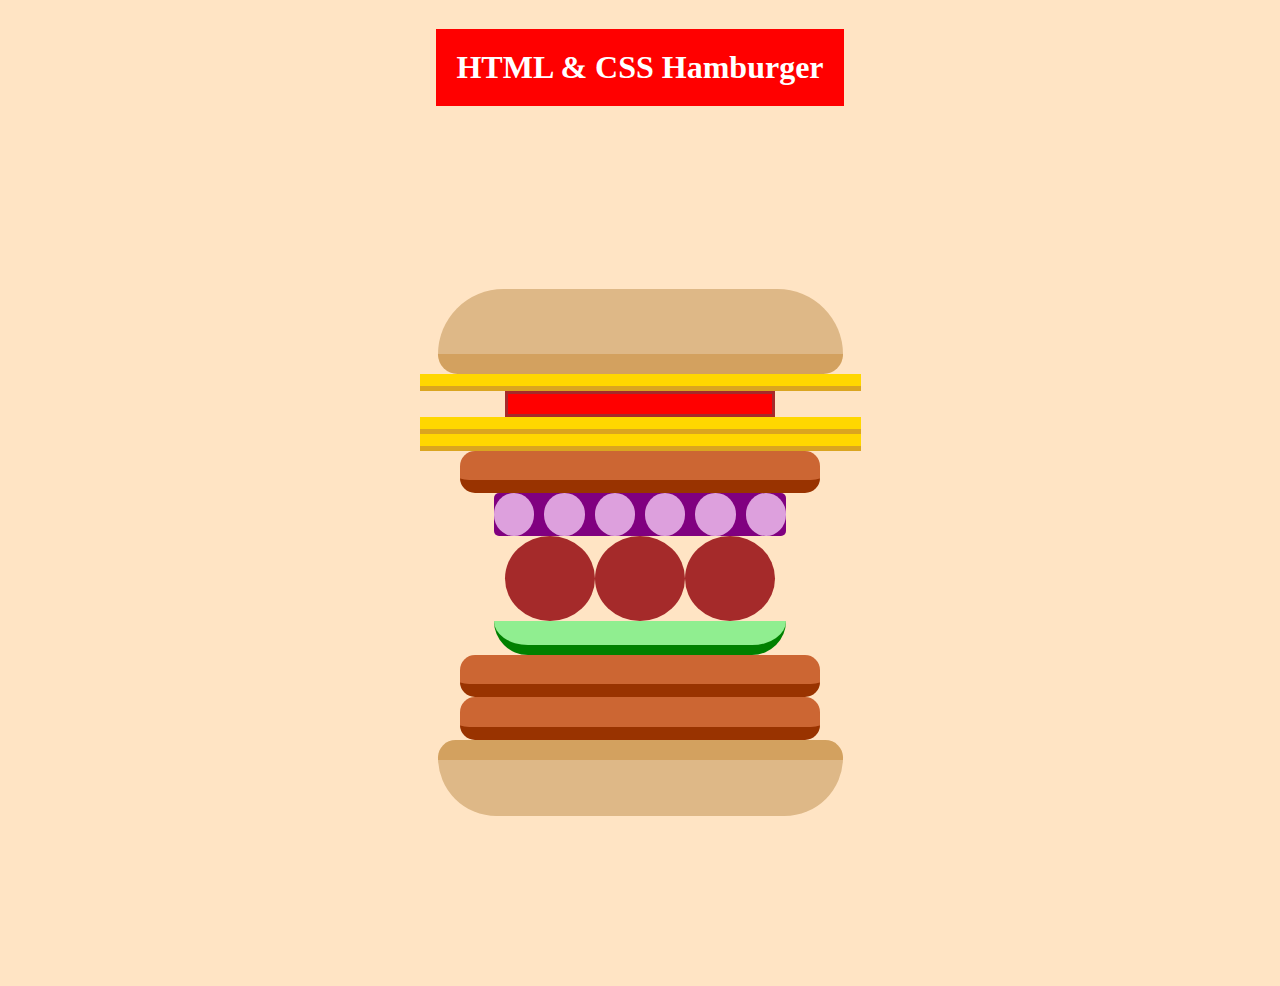
<file: index.html>
<!DOCTYPE html>
<html lang="en">
<head>
    <meta charset="UTF-8">
    <meta http-equiv="X-UA-Compatible" content="IE=edge">
    <link rel="stylesheet" href="style.css">
    <meta name="viewport" content="width=device-width, initial-scale=1.0">
    <title>Hamburger</title>
</head>
<body>
    

    
<main>
    
    <h1>HTML & CSS Hamburger</h1>
    <div class="hamburger">

        <div class="bulka_gora">  </div>
        <div class="ser">    </div>
        <div class="tomato_flat">   </div>
        <div class="ser"></div>
        <div class="ser">   </div>
        <div class="kotlet">    </div>
        
        <div class="cebula"> <div class="cebula_srodek"></div><div class="cebula_srodek"></div><div class="cebula_srodek"></div> <div class="cebula_srodek"></div> <div class="cebula_srodek"></div> <div class="cebula_srodek"></div>   </div>
        
        <div class="meatball_container">   <div class="meatball"></div><div class="meatball"></div><div class="meatball"></div>  </div>
        <div class="ogorek">   </div>
        <div class="kotlet">    </div>
        <div class="kotlet">    </div>
        <div class="bulka_dol">  </div>


    </div>
</main>



</body>
</html>
</file>
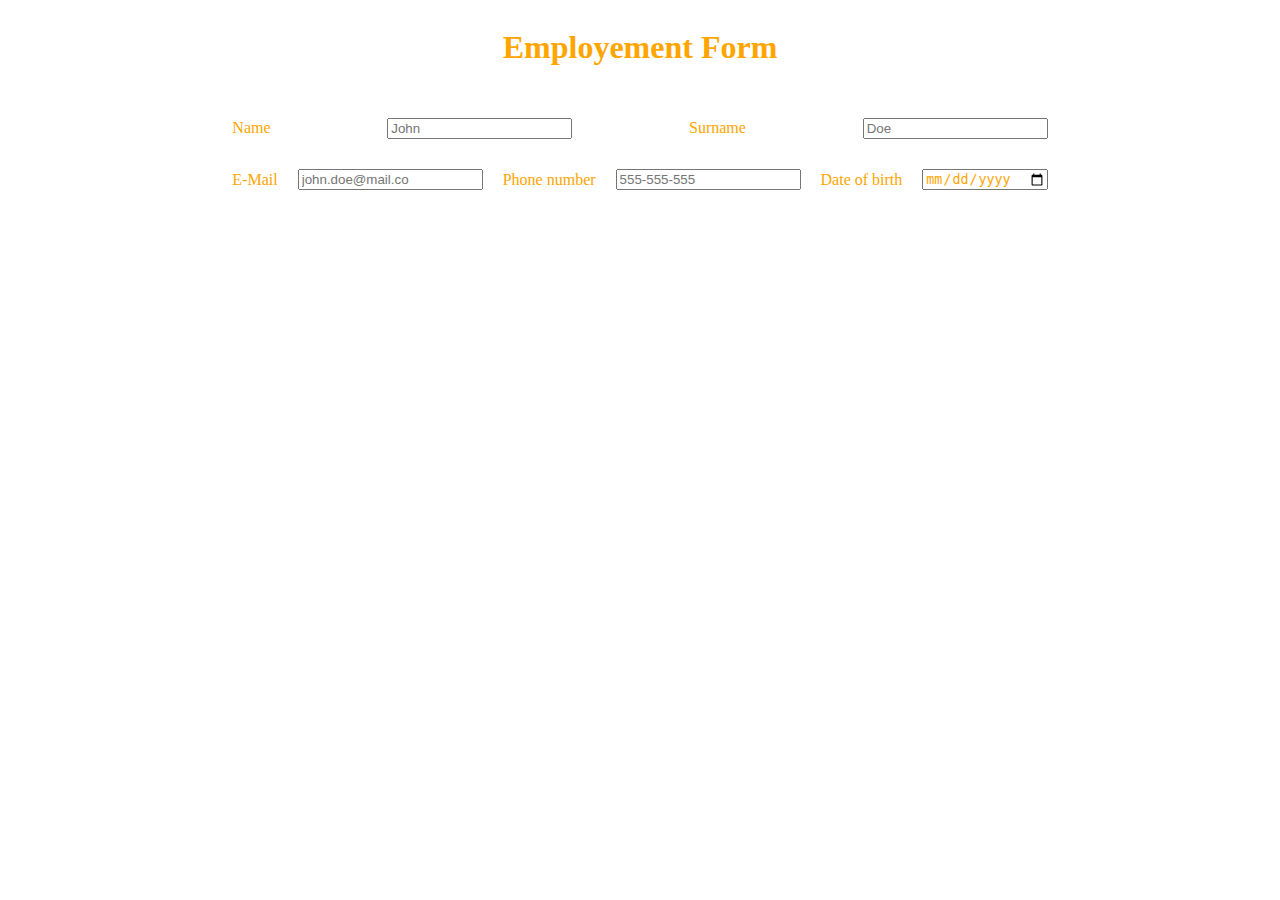
<file: zad2/index.html>
<!DOCTYPE html>
<html lang="en">
<head>
    <meta charset="UTF-8">
    <meta http-equiv="X-UA-Compatible" content="IE=edge">
    <meta name="viewport" content="width=device-width, initial-scale=1.0">
    <link rel="stylesheet" href="style.css">
    <title>Document</title>
</head>
<body>
    


<main class="main_container">
<h1>Employement Form</h1>


<form method="post">

<section class="element_container">
    <label for="name">Name</label>
    <input type="text" id="name" name="name" required minlength="2" placeholder="John">

    <label for="surnamename">Surname</label>    
    <input type="text" id="surname" name="surname" required minlength="2" placeholder="Doe">
</section>

<section class="element_container">
    
<label for="E-mail">E-Mail</label>
<input type="email" id="E-mail" name="E-mail" placeholder="john.doe@mail.co">

<label for="tel">Phone number</label>
<input type="tel" id="tel" name="tel"    pattern="[0-9]{3}-[0-9]{3}-[0-9]{3}" placeholder="555-555-555">

<label for="date">Date of birth</label>
<input type="date" id="date" name="date" placeholder="2018-07-22" >

</section>



</form>
</main>

</body>
</html>
</file>
<file: style.css>
* {
    box-sizing: border-box;
    background-color: bisque;

}
main
{
    display: flex;
    justify-content: center;
    align-items: center;
    flex-direction: column;
}

h1
{
    background-color: #FF0000;
    color: white;
    display: flex;
    align-content: center;
    padding: 20px;
    width: fit-content;
}
.hamburger
{
    height: 850px;
    width: 450px;
    display: flex;
    flex-direction: column;
    justify-content: center;
    align-items: center;
}
.bulka_gora
{
    height: 10%;
    width: 90%;
    border-radius:20px;
    background-color:  #DEB887;
    border-bottom-style: solid;
    border-bottom-color:#D3A15F ;
    border-bottom-width: 20px;

    

    border-radius: 100px 100px 30px 30px;
     
}
.bulka_dol
{
    height: 9%;
    width: 90%;
    border-radius:20px;
    border-top-style: solid;
    border-top-color:#D3A15F ;
    border-top-width: 20px;


    border-radius: 30px 30px 100px 100px;

    
    background-color: #DEB887;
}
.ser
{
    height: 2%;
    width: 98%;
    background-color: #FFD700 ;
    
    border-bottom-style: solid;
    border-bottom-color:#DAA520 ;
    border-bottom-width: 5px;

}
.tomato_flat
{
    height: 3%;
    width: 60%;
    border-style: solid;
    border-width: 3px;
    border-color: #A52A2A;
    background-color: #FF0000 ;
}
.kotlet
{
    
    height: 5%;
    border-radius:15px;
    width: 80%;

    border-bottom: 13px solid #993300 ;

    background-color: #CC6633 ;
}
.cebula
{
    
    height: 5%;
    border-radius:5px;
    width: 65%;
    background-color:#800080  ;
    display: flex;
    justify-content: center;
    align-items: center;
    flex-direction:row;
    align-content: space-between;
    gap: 10px;
}
.cebula_srodek
{
    height: 100%;
    border-radius:50%;
    width: 25%;
    background-color:#DDA0DD  ;

}
.meatball_container
{
    width: 60%;
    height: 10%;
    display: flex;
    justify-content: center;
    align-items: center;
    flex-direction:row;
}
.meatball
{
    height: 100%;
    border-radius:100%;
    width: 35%;
    background-color:#A52A2A  ;
}

.ogorek
{
 
    height: 4%;
    width: 65%;

    border-bottom-left-radius:45px;
    border-bottom-right-radius:45px;
    border-bottom: 10px solid green;
    background-color:lightgreen  ;

    display: flex;
    justify-content: center;
    align-items: center;
    flex-direction:row;

}
</file>
<file: zad2/style.css>
*{
    color: orange;
}

.label
{
    display: flex;
    flex-direction: column;
    font-size: 12px;
    gap: 10px;
}
.main_container
{
    display: flex;
    flex-direction: column;
    justify-content:center;
    align-items: center;
}
.element_container
{
    margin-top: 30px;
    display: flex;
    flex-direction: row;
    justify-content: space-between;
    gap: 20px;
    align-items: center;
}
</file>
